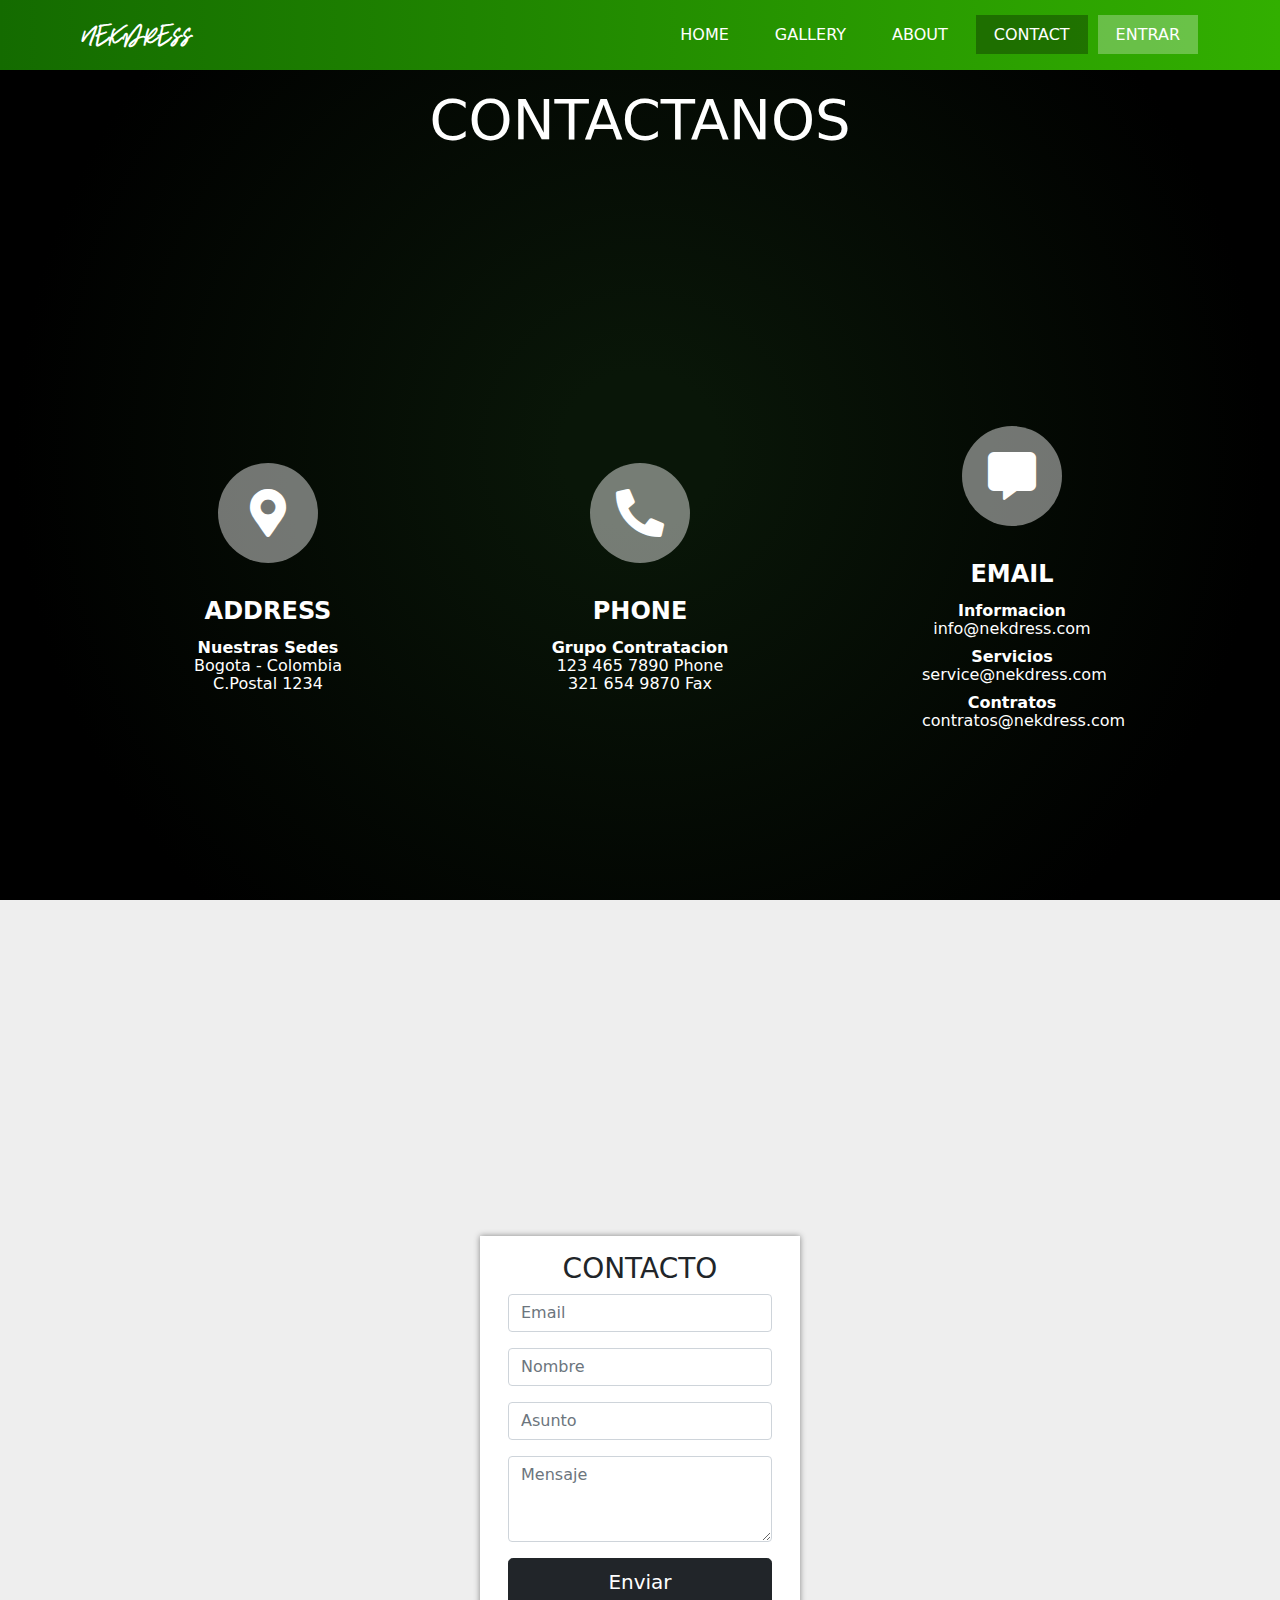
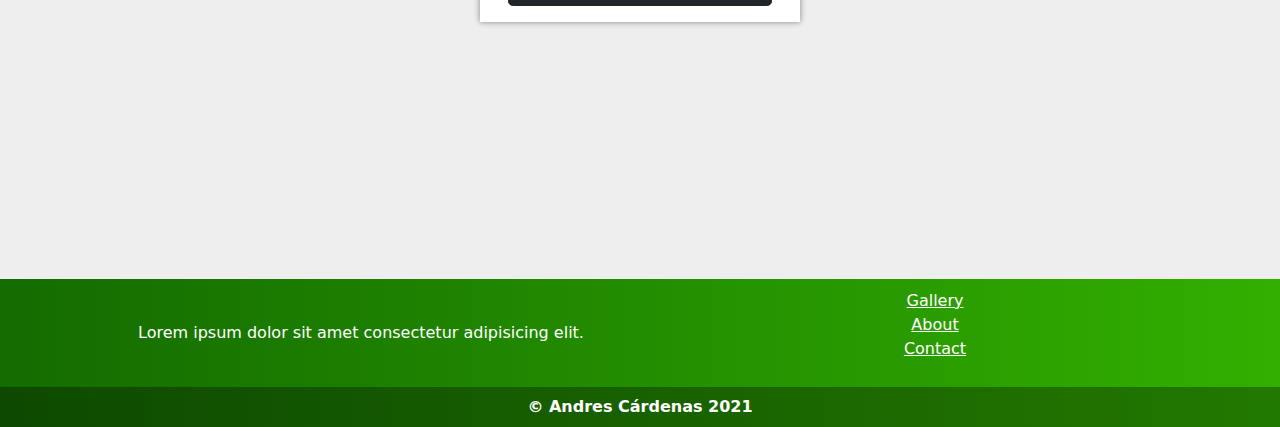
<file: contact.html>
<!doctype html>
<html lang="es">

<head>
    <title>Layout</title>
    <!-- Required meta tags -->
    <meta charset="utf-8">
    <meta name="viewport" content="width=device-width, initial-scale=1, shrink-to-fit=no">

    <!-- Bootstrap CSS -->
    <link rel="stylesheet" href="./assets/bootstrap-5/css/bootstrap.css">

    <!-- FA4 -->
    <link rel="stylesheet" href="./assets/fa4/css/all.css">

    <!-- Sweetalert2 -->
    <link rel="stylesheet" href="./assets/sweetalert2/sweetalert2.css">

    <!-- Css -->
    <link rel="stylesheet" href="./assets/general/css/layout.css">
    <link rel="stylesheet" href="./assets/general/css/contact.css">
</head>

<body>

    <header class="container">
        <div class="title">
            NekDress
        </div>
        <div class="icon-menu">
            <i class="fas fa-bars"></i>
        </div>
        <ul class="menu">
            <li><a href="index.html">Home</a></li>
            <li><a href="galeria.html">Gallery</a></li>
            <li><a href="about.html">About</a></li>
            <li><a href="contact.html">Contact</a></li>
            <li><a class="login">Entrar</a></li>
            <li><a class="cerrar-menu">Cerrar</a></li>
        </ul>
    </header>

    <div class="body">

        <div class="info">
            <h1 class="display-4 text-center text-uppercase text-white">
                Contactanos
            </h1>
            <div class="items container">

                <div class="item">
                    <div class="icono">
                        <i class="fas fa-map-marker-alt"></i>
                    </div>
                    <div class="title">address</div>
                    <div class="text">
                        <b>Nuestras Sedes</b>
                        <p>Bogota - Colombia</p>
                        <p>C.Postal 1234</p>
                    </div>
                </div>

                <div class="item">
                    <div class="icono">
                        <i class="fas fa-phone-alt"></i>
                    </div>
                    <div class="title">Phone</div>
                    <div class="text">
                        <b>Grupo Contratacion</b>
                        <p>123 465 7890 Phone</p>
                        <p>321 654 9870 Fax</p>
                    </div>
                </div>

                <div class="item">
                    <div class="icono">
                        <i class="fas fa-comment-alt"></i>
                    </div>
                    <div class="title">email</div>
                    <div class="text">

                        <b>Informacion</b>
                        <p>info@nekdress.com</p>

                        <b>Servicios</b>
                        <p>service@nekdress.com</p>

                        <b>Contratos</b>
                        <p>contratos@nekdress.com</p>

                    </div>
                </div>

            </div>
        </div>

        <div class="formulario">
            <div class="container w-25">
                <div class="row p-3">
                    <h3 class="text-uppercase text-">Contacto</h3>
                    <div class="form-group w-100">
                        <input type="text" class="form-control mb-3" placeholder="Email" aria-describedby="helpId">
                        <input type="text" class="form-control mb-3" placeholder="Nombre" aria-describedby="helpId">
                        <input type="text" class="form-control mb-3" placeholder="Asunto" aria-describedby="helpId">
                        <textarea class="form-control mb-3" id="txtArea" rows="3" placeholder="Mensaje"></textarea>
                        <button type="button" name="" id="" class="btn btn-dark btn-lg w-100">Enviar</button>
                    </div>
                </div>
            </div>
        </div>
    </div>


    </div>

    <footer>
        <div class="body-footer container">
            <div class="links">
                Lorem ipsum dolor sit amet consectetur adipisicing elit.
            </div>
            <div class="info">
                <ul>
                    <li><a href="galeria.html">Gallery</a></li>
                    <li><a href="about.html">About</a></li>
                    <li><a href="contact.html">Contact</a></li>
                </ul>
            </div>
        </div>
        <div class="info-footer">
            &copy; Andres Cárdenas 2021
        </div>
    </footer>


    <div class="screen-login">
        <div class="container-login">
            <div class="btn-cerrar">
                &times;
            </div>
            <div class="form-container">
                <div class="login-form">
                    <div class="header">
                        Iniciar sesión
                    </div>
                    <div class="body">
                        <form>
                            <div class="form-group pl-3 pr-3">
                                <div class="logo-text">
                                    NekDress
                                </div>
                                <input type="text" name="user" class="form-control mb-3" placeholder="Usuario">
                                <input type="password" name="password" class="form-control mb-3"
                                    placeholder="Contraseña">
                                <label class="mb-3">
                                    <input type="checkbox" name="recordar" value="true">
                                    ¿recordar cuenta?
                                </label>
                                <input class="btn btn-success form-control mb-3" type="button" value="Entrar">
                                <button type="button" class="btn btn-secondary form-control"
                                    id="btn_registro">Registrarse</button>
                            </div>
                        </form>
                    </div>
                </div>
                <div class="register-form">
                    <div class="header">
                        Registrarse
                    </div>
                    <div class="body">
                        <form>
                            <div class="form-group pl-3 pr-3">
                                <input type="text" name="name" class="form-control mb-3 mt-2" placeholder="Nombre"
                                    autocomplete="off">
                                <input type="text" name="user" class="form-control mb-3" placeholder="Usuario"
                                    autocomplete="off">
                                <input type="email" name="email" class="form-control mb-3" placeholder="Email"
                                    autocomplete="off">
                                <input type="password" name="pass" class="form-control mb-3" placeholder="Contraseña"
                                    autocomplete="off">
                                <input type="password" name="repass" class="form-control mb-3"
                                    placeholder="Confirmar contraseña" autocomplete="off">
                                <label class="mb-3 pl-2 pr-2">
                                    <input type="checkbox" name="terminos" value="true">
                                    Acepto los terminos y condiciones
                                </label>
                                <input class="btn btn-success form-control mb-3" type="button" value="Registrarse">
                                <button type="button" class="btn btn-secondary form-control" id="btn_inicio_secion">Ya
                                    tengo
                                    cuenta</button>
                            </div>
                        </form>
                    </div>
                </div>
            </div>
        </div>
    </div>


    <!-- Optional JavaScript -->
    <!-- jQuery first, then Popper.js, then Bootstrap JS -->
    <script src="./assets/jquery-3.5.1.js"></script>
    <script src="./assets/popper.min.js"></script>
    <script src="./assets/bootstrap-5/js/bootstrap.js"></script>
    <script src="./assets/sweetalert2/sweetalert2.all.js"></script>

    <script src="./assets/general/js/layout.js"></script>
</body>

</html>
</file>
<file: assets/sweetalert2/sweetalert2.css>
.swal2-popup.swal2-toast {
  flex-direction: row;
  align-items: center;
  width: auto;
  padding: 0.625em;
  overflow-y: hidden;
  background: #fff;
  box-shadow: 0 0 0.625em #d9d9d9;
}
.swal2-popup.swal2-toast .swal2-header {
  flex-direction: row;
  padding: 0;
}
.swal2-popup.swal2-toast .swal2-title {
  flex-grow: 1;
  justify-content: flex-start;
  margin: 0 0.6em;
  font-size: 1em;
}
.swal2-popup.swal2-toast .swal2-footer {
  margin: 0.5em 0 0;
  padding: 0.5em 0 0;
  font-size: 0.8em;
}
.swal2-popup.swal2-toast .swal2-close {
  position: static;
  width: 0.8em;
  height: 0.8em;
  line-height: 0.8;
}
.swal2-popup.swal2-toast .swal2-content {
  justify-content: flex-start;
  padding: 0;
  font-size: 1em;
}
.swal2-popup.swal2-toast .swal2-icon {
  width: 2em;
  min-width: 2em;
  height: 2em;
  margin: 0;
}
.swal2-popup.swal2-toast .swal2-icon .swal2-icon-content {
  display: flex;
  align-items: center;
  font-size: 1.8em;
  font-weight: bold;
}
@media all and (-ms-high-contrast: none), (-ms-high-contrast: active) {
  .swal2-popup.swal2-toast .swal2-icon .swal2-icon-content {
    font-size: 0.25em;
  }
}
.swal2-popup.swal2-toast .swal2-icon.swal2-success .swal2-success-ring {
  width: 2em;
  height: 2em;
}
.swal2-popup.swal2-toast .swal2-icon.swal2-error [class^=swal2-x-mark-line] {
  top: 0.875em;
  width: 1.375em;
}
.swal2-popup.swal2-toast .swal2-icon.swal2-error [class^=swal2-x-mark-line][class$=left] {
  left: 0.3125em;
}
.swal2-popup.swal2-toast .swal2-icon.swal2-error [class^=swal2-x-mark-line][class$=right] {
  right: 0.3125em;
}
.swal2-popup.swal2-toast .swal2-actions {
  flex-basis: auto !important;
  width: auto;
  height: auto;
  margin: 0 0.3125em;
  padding: 0;
}
.swal2-popup.swal2-toast .swal2-styled {
  margin: 0.125em 0.3125em;
  padding: 0.3125em 0.625em;
  font-size: 1em;
}
.swal2-popup.swal2-toast .swal2-styled:focus {
  box-shadow: 0 0 0 1px #fff, 0 0 0 3px rgba(100, 150, 200, 0.5);
}
.swal2-popup.swal2-toast .swal2-success {
  border-color: #a5dc86;
}
.swal2-popup.swal2-toast .swal2-success [class^=swal2-success-circular-line] {
  position: absolute;
  width: 1.6em;
  height: 3em;
  transform: rotate(45deg);
  border-radius: 50%;
}
.swal2-popup.swal2-toast .swal2-success [class^=swal2-success-circular-line][class$=left] {
  top: -0.8em;
  left: -0.5em;
  transform: rotate(-45deg);
  transform-origin: 2em 2em;
  border-radius: 4em 0 0 4em;
}
.swal2-popup.swal2-toast .swal2-success [class^=swal2-success-circular-line][class$=right] {
  top: -0.25em;
  left: 0.9375em;
  transform-origin: 0 1.5em;
  border-radius: 0 4em 4em 0;
}
.swal2-popup.swal2-toast .swal2-success .swal2-success-ring {
  width: 2em;
  height: 2em;
}
.swal2-popup.swal2-toast .swal2-success .swal2-success-fix {
  top: 0;
  left: 0.4375em;
  width: 0.4375em;
  height: 2.6875em;
}
.swal2-popup.swal2-toast .swal2-success [class^=swal2-success-line] {
  height: 0.3125em;
}
.swal2-popup.swal2-toast .swal2-success [class^=swal2-success-line][class$=tip] {
  top: 1.125em;
  left: 0.1875em;
  width: 0.75em;
}
.swal2-popup.swal2-toast .swal2-success [class^=swal2-success-line][class$=long] {
  top: 0.9375em;
  right: 0.1875em;
  width: 1.375em;
}
.swal2-popup.swal2-toast .swal2-success.swal2-icon-show .swal2-success-line-tip {
  -webkit-animation: swal2-toast-animate-success-line-tip 0.75s;
          animation: swal2-toast-animate-success-line-tip 0.75s;
}
.swal2-popup.swal2-toast .swal2-success.swal2-icon-show .swal2-success-line-long {
  -webkit-animation: swal2-toast-animate-success-line-long 0.75s;
          animation: swal2-toast-animate-success-line-long 0.75s;
}
.swal2-popup.swal2-toast.swal2-show {
  -webkit-animation: swal2-toast-show 0.5s;
          animation: swal2-toast-show 0.5s;
}
.swal2-popup.swal2-toast.swal2-hide {
  -webkit-animation: swal2-toast-hide 0.1s forwards;
          animation: swal2-toast-hide 0.1s forwards;
}

.swal2-container {
  display: flex;
  position: fixed;
  z-index: 1060;
  top: 0;
  right: 0;
  bottom: 0;
  left: 0;
  flex-direction: row;
  align-items: center;
  justify-content: center;
  padding: 0.625em;
  overflow-x: hidden;
  transition: background-color 0.1s;
  -webkit-overflow-scrolling: touch;
}
.swal2-container.swal2-backdrop-show, .swal2-container.swal2-noanimation {
  background: rgba(0, 0, 0, 0.4);
}
.swal2-container.swal2-backdrop-hide {
  background: transparent !important;
}
.swal2-container.swal2-top {
  align-items: flex-start;
}
.swal2-container.swal2-top-start, .swal2-container.swal2-top-left {
  align-items: flex-start;
  justify-content: flex-start;
}
.swal2-container.swal2-top-end, .swal2-container.swal2-top-right {
  align-items: flex-start;
  justify-content: flex-end;
}
.swal2-container.swal2-center {
  align-items: center;
}
.swal2-container.swal2-center-start, .swal2-container.swal2-center-left {
  align-items: center;
  justify-content: flex-start;
}
.swal2-container.swal2-center-end, .swal2-container.swal2-center-right {
  align-items: center;
  justify-content: flex-end;
}
.swal2-container.swal2-bottom {
  align-items: flex-end;
}
.swal2-container.swal2-bottom-start, .swal2-container.swal2-bottom-left {
  align-items: flex-end;
  justify-content: flex-start;
}
.swal2-container.swal2-bottom-end, .swal2-container.swal2-bottom-right {
  align-items: flex-end;
  justify-content: flex-end;
}
.swal2-container.swal2-bottom > :first-child, .swal2-container.swal2-bottom-start > :first-child, .swal2-container.swal2-bottom-left > :first-child, .swal2-container.swal2-bottom-end > :first-child, .swal2-container.swal2-bottom-right > :first-child {
  margin-top: auto;
}
.swal2-container.swal2-grow-fullscreen > .swal2-modal {
  display: flex !important;
  flex: 1;
  align-self: stretch;
  justify-content: center;
}
.swal2-container.swal2-grow-row > .swal2-modal {
  display: flex !important;
  flex: 1;
  align-content: center;
  justify-content: center;
}
.swal2-container.swal2-grow-column {
  flex: 1;
  flex-direction: column;
}
.swal2-container.swal2-grow-column.swal2-top, .swal2-container.swal2-grow-column.swal2-center, .swal2-container.swal2-grow-column.swal2-bottom {
  align-items: center;
}
.swal2-container.swal2-grow-column.swal2-top-start, .swal2-container.swal2-grow-column.swal2-center-start, .swal2-container.swal2-grow-column.swal2-bottom-start, .swal2-container.swal2-grow-column.swal2-top-left, .swal2-container.swal2-grow-column.swal2-center-left, .swal2-container.swal2-grow-column.swal2-bottom-left {
  align-items: flex-start;
}
.swal2-container.swal2-grow-column.swal2-top-end, .swal2-container.swal2-grow-column.swal2-center-end, .swal2-container.swal2-grow-column.swal2-bottom-end, .swal2-container.swal2-grow-column.swal2-top-right, .swal2-container.swal2-grow-column.swal2-center-right, .swal2-container.swal2-grow-column.swal2-bottom-right {
  align-items: flex-end;
}
.swal2-container.swal2-grow-column > .swal2-modal {
  display: flex !important;
  flex: 1;
  align-content: center;
  justify-content: center;
}
.swal2-container.swal2-no-transition {
  transition: none !important;
}
.swal2-container:not(.swal2-top):not(.swal2-top-start):not(.swal2-top-end):not(.swal2-top-left):not(.swal2-top-right):not(.swal2-center-start):not(.swal2-center-end):not(.swal2-center-left):not(.swal2-center-right):not(.swal2-bottom):not(.swal2-bottom-start):not(.swal2-bottom-end):not(.swal2-bottom-left):not(.swal2-bottom-right):not(.swal2-grow-fullscreen) > .swal2-modal {
  margin: auto;
}
@media all and (-ms-high-contrast: none), (-ms-high-contrast: active) {
  .swal2-container .swal2-modal {
    margin: 0 !important;
  }
}

.swal2-popup {
  display: none;
  position: relative;
  box-sizing: border-box;
  flex-direction: column;
  justify-content: center;
  width: 32em;
  max-width: 100%;
  padding: 1.25em;
  border: none;
  border-radius: 5px;
  background: #fff;
  font-family: inherit;
  font-size: 1rem;
}
.swal2-popup:focus {
  outline: none;
}
.swal2-popup.swal2-loading {
  overflow-y: hidden;
}

.swal2-header {
  display: flex;
  flex-direction: column;
  align-items: center;
  padding: 0 1.8em;
}

.swal2-title {
  position: relative;
  max-width: 100%;
  margin: 0 0 0.4em;
  padding: 0;
  color: #595959;
  font-size: 1.875em;
  font-weight: 600;
  text-align: center;
  text-transform: none;
  word-wrap: break-word;
}

.swal2-actions {
  display: flex;
  z-index: 1;
  box-sizing: border-box;
  flex-wrap: wrap;
  align-items: center;
  justify-content: center;
  width: 100%;
  margin: 1.25em auto 0;
  padding: 0 1.6em;
}
.swal2-actions:not(.swal2-loading) .swal2-styled[disabled] {
  opacity: 0.4;
}
.swal2-actions:not(.swal2-loading) .swal2-styled:hover {
  background-image: linear-gradient(rgba(0, 0, 0, 0.1), rgba(0, 0, 0, 0.1));
}
.swal2-actions:not(.swal2-loading) .swal2-styled:active {
  background-image: linear-gradient(rgba(0, 0, 0, 0.2), rgba(0, 0, 0, 0.2));
}

.swal2-loader {
  display: none;
  align-items: center;
  justify-content: center;
  width: 2.2em;
  height: 2.2em;
  margin: 0 1.875em;
  -webkit-animation: swal2-rotate-loading 1.5s linear 0s infinite normal;
          animation: swal2-rotate-loading 1.5s linear 0s infinite normal;
  border-width: 0.25em;
  border-style: solid;
  border-radius: 100%;
  border-color: #2778c4 transparent #2778c4 transparent;
}

.swal2-styled {
  margin: 0.3125em;
  padding: 0.625em 1.1em;
  box-shadow: none;
  font-weight: 500;
}
.swal2-styled:not([disabled]) {
  cursor: pointer;
}
.swal2-styled.swal2-confirm {
  border: 0;
  border-radius: 0.25em;
  background: initial;
  background-color: #2778c4;
  color: #fff;
  font-size: 1.0625em;
}
.swal2-styled.swal2-deny {
  border: 0;
  border-radius: 0.25em;
  background: initial;
  background-color: #d14529;
  color: #fff;
  font-size: 1.0625em;
}
.swal2-styled.swal2-cancel {
  border: 0;
  border-radius: 0.25em;
  background: initial;
  background-color: #757575;
  color: #fff;
  font-size: 1.0625em;
}
.swal2-styled:focus {
  outline: none;
  box-shadow: 0 0 0 3px rgba(100, 150, 200, 0.5);
}
.swal2-styled::-moz-focus-inner {
  border: 0;
}

.swal2-footer {
  justify-content: center;
  margin: 1.25em 0 0;
  padding: 1em 0 0;
  border-top: 1px solid #eee;
  color: #545454;
  font-size: 1em;
}

.swal2-timer-progress-bar-container {
  position: absolute;
  right: 0;
  bottom: 0;
  left: 0;
  height: 0.25em;
  overflow: hidden;
  border-bottom-right-radius: 5px;
  border-bottom-left-radius: 5px;
}

.swal2-timer-progress-bar {
  width: 100%;
  height: 0.25em;
  background: rgba(0, 0, 0, 0.2);
}

.swal2-image {
  max-width: 100%;
  margin: 1.25em auto;
}

.swal2-close {
  position: absolute;
  z-index: 2;
  top: 0;
  right: 0;
  align-items: center;
  justify-content: center;
  width: 1.2em;
  height: 1.2em;
  padding: 0;
  overflow: hidden;
  transition: color 0.1s ease-out;
  border: none;
  border-radius: 5px;
  background: transparent;
  color: #cccccc;
  font-family: serif;
  font-size: 2.5em;
  line-height: 1.2;
  cursor: pointer;
}
.swal2-close:hover {
  transform: none;
  background: transparent;
  color: #f27474;
}
.swal2-close:focus {
  outline: none;
  box-shadow: inset 0 0 0 3px rgba(100, 150, 200, 0.5);
}
.swal2-close::-moz-focus-inner {
  border: 0;
}

.swal2-content {
  z-index: 1;
  justify-content: center;
  margin: 0;
  padding: 0 1.6em;
  color: #545454;
  font-size: 1.125em;
  font-weight: normal;
  line-height: normal;
  text-align: center;
  word-wrap: break-word;
}

.swal2-input,
.swal2-file,
.swal2-textarea,
.swal2-select,
.swal2-radio,
.swal2-checkbox {
  margin: 1em auto;
}

.swal2-input,
.swal2-file,
.swal2-textarea {
  box-sizing: border-box;
  width: 100%;
  transition: border-color 0.3s, box-shadow 0.3s;
  border: 1px solid #d9d9d9;
  border-radius: 0.1875em;
  background: inherit;
  box-shadow: inset 0 1px 1px rgba(0, 0, 0, 0.06);
  color: inherit;
  font-size: 1.125em;
}
.swal2-input.swal2-inputerror,
.swal2-file.swal2-inputerror,
.swal2-textarea.swal2-inputerror {
  border-color: #f27474 !important;
  box-shadow: 0 0 2px #f27474 !important;
}
.swal2-input:focus,
.swal2-file:focus,
.swal2-textarea:focus {
  border: 1px solid #b4dbed;
  outline: none;
  box-shadow: 0 0 0 3px rgba(100, 150, 200, 0.5);
}
.swal2-input::-moz-placeholder, .swal2-file::-moz-placeholder, .swal2-textarea::-moz-placeholder {
  color: #cccccc;
}
.swal2-input:-ms-input-placeholder, .swal2-file:-ms-input-placeholder, .swal2-textarea:-ms-input-placeholder {
  color: #cccccc;
}
.swal2-input::placeholder,
.swal2-file::placeholder,
.swal2-textarea::placeholder {
  color: #cccccc;
}

.swal2-range {
  margin: 1em auto;
  background: #fff;
}
.swal2-range input {
  width: 80%;
}
.swal2-range output {
  width: 20%;
  color: inherit;
  font-weight: 600;
  text-align: center;
}
.swal2-range input,
.swal2-range output {
  height: 2.625em;
  padding: 0;
  font-size: 1.125em;
  line-height: 2.625em;
}

.swal2-input {
  height: 2.625em;
  padding: 0 0.75em;
}
.swal2-input[type=number] {
  max-width: 10em;
}

.swal2-file {
  background: inherit;
  font-size: 1.125em;
}

.swal2-textarea {
  height: 6.75em;
  padding: 0.75em;
}

.swal2-select {
  min-width: 50%;
  max-width: 100%;
  padding: 0.375em 0.625em;
  background: inherit;
  color: inherit;
  font-size: 1.125em;
}

.swal2-radio,
.swal2-checkbox {
  align-items: center;
  justify-content: center;
  background: #fff;
  color: inherit;
}
.swal2-radio label,
.swal2-checkbox label {
  margin: 0 0.6em;
  font-size: 1.125em;
}
.swal2-radio input,
.swal2-checkbox input {
  margin: 0 0.4em;
}

.swal2-input-label {
  display: flex;
  justify-content: center;
  margin: 1em auto;
}

.swal2-validation-message {
  display: none;
  align-items: center;
  justify-content: center;
  margin: 0 -2.7em;
  padding: 0.625em;
  overflow: hidden;
  background: #f0f0f0;
  color: #666666;
  font-size: 1em;
  font-weight: 300;
}
.swal2-validation-message::before {
  content: "!";
  display: inline-block;
  width: 1.5em;
  min-width: 1.5em;
  height: 1.5em;
  margin: 0 0.625em;
  border-radius: 50%;
  background-color: #f27474;
  color: #fff;
  font-weight: 600;
  line-height: 1.5em;
  text-align: center;
}

.swal2-icon {
  position: relative;
  box-sizing: content-box;
  justify-content: center;
  width: 5em;
  height: 5em;
  margin: 1.25em auto 1.875em;
  border: 0.25em solid transparent;
  border-radius: 50%;
  font-family: inherit;
  line-height: 5em;
  cursor: default;
  -webkit-user-select: none;
     -moz-user-select: none;
      -ms-user-select: none;
          user-select: none;
}
.swal2-icon .swal2-icon-content {
  display: flex;
  align-items: center;
  font-size: 3.75em;
}
.swal2-icon.swal2-error {
  border-color: #f27474;
  color: #f27474;
}
.swal2-icon.swal2-error .swal2-x-mark {
  position: relative;
  flex-grow: 1;
  zoom: 1;
}
.swal2-icon.swal2-error [class^=swal2-x-mark-line] {
  display: block;
  position: absolute;
  top: 2.3125em;
  width: 2.9375em;
  height: 0.3125em;
  border-radius: 0.125em;
  background-color: #f27474;
}
.swal2-icon.swal2-error [class^=swal2-x-mark-line][class$=left] {
  left: 1.0625em;
  transform: rotate(45deg);
}
.swal2-icon.swal2-error [class^=swal2-x-mark-line][class$=right] {
  right: 1em;
  transform: rotate(-45deg);
}
.swal2-icon.swal2-error.swal2-icon-show {
  -webkit-animation: swal2-animate-error-icon 0.5s;
          animation: swal2-animate-error-icon 0.5s;
}
.swal2-icon.swal2-error.swal2-icon-show .swal2-x-mark {
  -webkit-animation: swal2-animate-error-x-mark 0.5s;
          animation: swal2-animate-error-x-mark 0.5s;
}
.swal2-icon.swal2-warning {
  border-color: #facea8;
  color: #f8bb86;
}
.swal2-icon.swal2-info {
  border-color: #9de0f6;
  color: #3fc3ee;
}
.swal2-icon.swal2-question {
  border-color: #c9dae1;
  color: #87adbd;
}
.swal2-icon.swal2-success {
  border-color: #a5dc86;
  color: #a5dc86;
}
.swal2-icon.swal2-success [class^=swal2-success-circular-line] {
  position: absolute;
  width: 3.75em;
  height: 7.5em;
  transform: rotate(45deg);
  border-radius: 50%;
}
.swal2-icon.swal2-success [class^=swal2-success-circular-line][class$=left] {
  top: -0.4375em;
  left: -2.0635em;
  zoom: 1;
  transform: rotate(-45deg);
  transform-origin: 3.75em 3.75em;
  border-radius: 7.5em 0 0 7.5em;
}
.swal2-icon.swal2-success [class^=swal2-success-circular-line][class$=right] {
  top: -0.6875em;
  left: 1.875em;
  zoom: 1;
  transform: rotate(-45deg);
  transform-origin: 0 3.75em;
  border-radius: 0 7.5em 7.5em 0;
}
.swal2-icon.swal2-success .swal2-success-ring {
  position: absolute;
  z-index: 2;
  top: -0.25em;
  left: -0.25em;
  box-sizing: content-box;
  width: 100%;
  height: 100%;
  zoom: 1;
  border: 0.25em solid rgba(165, 220, 134, 0.3);
  border-radius: 50%;
}
.swal2-icon.swal2-success .swal2-success-fix {
  position: absolute;
  z-index: 1;
  top: 0.5em;
  left: 1.625em;
  width: 0.4375em;
  height: 5.625em;
  zoom: 1;
  transform: rotate(-45deg);
}
.swal2-icon.swal2-success [class^=swal2-success-line] {
  display: block;
  position: absolute;
  z-index: 2;
  height: 0.3125em;
  zoom: 1;
  border-radius: 0.125em;
  background-color: #a5dc86;
}
.swal2-icon.swal2-success [class^=swal2-success-line][class$=tip] {
  top: 2.875em;
  left: 0.8125em;
  width: 1.5625em;
  transform: rotate(45deg);
}
.swal2-icon.swal2-success [class^=swal2-success-line][class$=long] {
  top: 2.375em;
  right: 0.5em;
  width: 2.9375em;
  transform: rotate(-45deg);
}
.swal2-icon.swal2-success.swal2-icon-show .swal2-success-line-tip {
  -webkit-animation: swal2-animate-success-line-tip 0.75s;
          animation: swal2-animate-success-line-tip 0.75s;
}
.swal2-icon.swal2-success.swal2-icon-show .swal2-success-line-long {
  -webkit-animation: swal2-animate-success-line-long 0.75s;
          animation: swal2-animate-success-line-long 0.75s;
}
.swal2-icon.swal2-success.swal2-icon-show .swal2-success-circular-line-right {
  -webkit-animation: swal2-rotate-success-circular-line 4.25s ease-in;
          animation: swal2-rotate-success-circular-line 4.25s ease-in;
}

.swal2-progress-steps {
  flex-wrap: wrap;
  align-items: center;
  max-width: 100%;
  margin: 0 0 1.25em;
  padding: 0;
  background: inherit;
  font-weight: 600;
}
.swal2-progress-steps li {
  display: inline-block;
  position: relative;
}
.swal2-progress-steps .swal2-progress-step {
  z-index: 20;
  flex-shrink: 0;
  width: 2em;
  height: 2em;
  border-radius: 2em;
  background: #2778c4;
  color: #fff;
  line-height: 2em;
  text-align: center;
}
.swal2-progress-steps .swal2-progress-step.swal2-active-progress-step {
  background: #2778c4;
}
.swal2-progress-steps .swal2-progress-step.swal2-active-progress-step ~ .swal2-progress-step {
  background: #add8e6;
  color: #fff;
}
.swal2-progress-steps .swal2-progress-step.swal2-active-progress-step ~ .swal2-progress-step-line {
  background: #add8e6;
}
.swal2-progress-steps .swal2-progress-step-line {
  z-index: 10;
  flex-shrink: 0;
  width: 2.5em;
  height: 0.4em;
  margin: 0 -1px;
  background: #2778c4;
}

[class^=swal2] {
  -webkit-tap-highlight-color: transparent;
}

.swal2-show {
  -webkit-animation: swal2-show 0.3s;
          animation: swal2-show 0.3s;
}

.swal2-hide {
  -webkit-animation: swal2-hide 0.15s forwards;
          animation: swal2-hide 0.15s forwards;
}

.swal2-noanimation {
  transition: none;
}

.swal2-scrollbar-measure {
  position: absolute;
  top: -9999px;
  width: 50px;
  height: 50px;
  overflow: scroll;
}

.swal2-rtl .swal2-close {
  right: auto;
  left: 0;
}
.swal2-rtl .swal2-timer-progress-bar {
  right: 0;
  left: auto;
}

@supports (-ms-accelerator: true) {
  .swal2-range input {
    width: 100% !important;
  }
  .swal2-range output {
    display: none;
  }
}
@media all and (-ms-high-contrast: none), (-ms-high-contrast: active) {
  .swal2-range input {
    width: 100% !important;
  }
  .swal2-range output {
    display: none;
  }
}
@-webkit-keyframes swal2-toast-show {
  0% {
    transform: translateY(-0.625em) rotateZ(2deg);
  }
  33% {
    transform: translateY(0) rotateZ(-2deg);
  }
  66% {
    transform: translateY(0.3125em) rotateZ(2deg);
  }
  100% {
    transform: translateY(0) rotateZ(0deg);
  }
}
@keyframes swal2-toast-show {
  0% {
    transform: translateY(-0.625em) rotateZ(2deg);
  }
  33% {
    transform: translateY(0) rotateZ(-2deg);
  }
  66% {
    transform: translateY(0.3125em) rotateZ(2deg);
  }
  100% {
    transform: translateY(0) rotateZ(0deg);
  }
}
@-webkit-keyframes swal2-toast-hide {
  100% {
    transform: rotateZ(1deg);
    opacity: 0;
  }
}
@keyframes swal2-toast-hide {
  100% {
    transform: rotateZ(1deg);
    opacity: 0;
  }
}
@-webkit-keyframes swal2-toast-animate-success-line-tip {
  0% {
    top: 0.5625em;
    left: 0.0625em;
    width: 0;
  }
  54% {
    top: 0.125em;
    left: 0.125em;
    width: 0;
  }
  70% {
    top: 0.625em;
    left: -0.25em;
    width: 1.625em;
  }
  84% {
    top: 1.0625em;
    left: 0.75em;
    width: 0.5em;
  }
  100% {
    top: 1.125em;
    left: 0.1875em;
    width: 0.75em;
  }
}
@keyframes swal2-toast-animate-success-line-tip {
  0% {
    top: 0.5625em;
    left: 0.0625em;
    width: 0;
  }
  54% {
    top: 0.125em;
    left: 0.125em;
    width: 0;
  }
  70% {
    top: 0.625em;
    left: -0.25em;
    width: 1.625em;
  }
  84% {
    top: 1.0625em;
    left: 0.75em;
    width: 0.5em;
  }
  100% {
    top: 1.125em;
    left: 0.1875em;
    width: 0.75em;
  }
}
@-webkit-keyframes swal2-toast-animate-success-line-long {
  0% {
    top: 1.625em;
    right: 1.375em;
    width: 0;
  }
  65% {
    top: 1.25em;
    right: 0.9375em;
    width: 0;
  }
  84% {
    top: 0.9375em;
    right: 0;
    width: 1.125em;
  }
  100% {
    top: 0.9375em;
    right: 0.1875em;
    width: 1.375em;
  }
}
@keyframes swal2-toast-animate-success-line-long {
  0% {
    top: 1.625em;
    right: 1.375em;
    width: 0;
  }
  65% {
    top: 1.25em;
    right: 0.9375em;
    width: 0;
  }
  84% {
    top: 0.9375em;
    right: 0;
    width: 1.125em;
  }
  100% {
    top: 0.9375em;
    right: 0.1875em;
    width: 1.375em;
  }
}
@-webkit-keyframes swal2-show {
  0% {
    transform: scale(0.7);
  }
  45% {
    transform: scale(1.05);
  }
  80% {
    transform: scale(0.95);
  }
  100% {
    transform: scale(1);
  }
}
@keyframes swal2-show {
  0% {
    transform: scale(0.7);
  }
  45% {
    transform: scale(1.05);
  }
  80% {
    transform: scale(0.95);
  }
  100% {
    transform: scale(1);
  }
}
@-webkit-keyframes swal2-hide {
  0% {
    transform: scale(1);
    opacity: 1;
  }
  100% {
    transform: scale(0.5);
    opacity: 0;
  }
}
@keyframes swal2-hide {
  0% {
    transform: scale(1);
    opacity: 1;
  }
  100% {
    transform: scale(0.5);
    opacity: 0;
  }
}
@-webkit-keyframes swal2-animate-success-line-tip {
  0% {
    top: 1.1875em;
    left: 0.0625em;
    width: 0;
  }
  54% {
    top: 1.0625em;
    left: 0.125em;
    width: 0;
  }
  70% {
    top: 2.1875em;
    left: -0.375em;
    width: 3.125em;
  }
  84% {
    top: 3em;
    left: 1.3125em;
    width: 1.0625em;
  }
  100% {
    top: 2.8125em;
    left: 0.8125em;
    width: 1.5625em;
  }
}
@keyframes swal2-animate-success-line-tip {
  0% {
    top: 1.1875em;
    left: 0.0625em;
    width: 0;
  }
  54% {
    top: 1.0625em;
    left: 0.125em;
    width: 0;
  }
  70% {
    top: 2.1875em;
    left: -0.375em;
    width: 3.125em;
  }
  84% {
    top: 3em;
    left: 1.3125em;
    width: 1.0625em;
  }
  100% {
    top: 2.8125em;
    left: 0.8125em;
    width: 1.5625em;
  }
}
@-webkit-keyframes swal2-animate-success-line-long {
  0% {
    top: 3.375em;
    right: 2.875em;
    width: 0;
  }
  65% {
    top: 3.375em;
    right: 2.875em;
    width: 0;
  }
  84% {
    top: 2.1875em;
    right: 0;
    width: 3.4375em;
  }
  100% {
    top: 2.375em;
    right: 0.5em;
    width: 2.9375em;
  }
}
@keyframes swal2-animate-success-line-long {
  0% {
    top: 3.375em;
    right: 2.875em;
    width: 0;
  }
  65% {
    top: 3.375em;
    right: 2.875em;
    width: 0;
  }
  84% {
    top: 2.1875em;
    right: 0;
    width: 3.4375em;
  }
  100% {
    top: 2.375em;
    right: 0.5em;
    width: 2.9375em;
  }
}
@-webkit-keyframes swal2-rotate-success-circular-line {
  0% {
    transform: rotate(-45deg);
  }
  5% {
    transform: rotate(-45deg);
  }
  12% {
    transform: rotate(-405deg);
  }
  100% {
    transform: rotate(-405deg);
  }
}
@keyframes swal2-rotate-success-circular-line {
  0% {
    transform: rotate(-45deg);
  }
  5% {
    transform: rotate(-45deg);
  }
  12% {
    transform: rotate(-405deg);
  }
  100% {
    transform: rotate(-405deg);
  }
}
@-webkit-keyframes swal2-animate-error-x-mark {
  0% {
    margin-top: 1.625em;
    transform: scale(0.4);
    opacity: 0;
  }
  50% {
    margin-top: 1.625em;
    transform: scale(0.4);
    opacity: 0;
  }
  80% {
    margin-top: -0.375em;
    transform: scale(1.15);
  }
  100% {
    margin-top: 0;
    transform: scale(1);
    opacity: 1;
  }
}
@keyframes swal2-animate-error-x-mark {
  0% {
    margin-top: 1.625em;
    transform: scale(0.4);
    opacity: 0;
  }
  50% {
    margin-top: 1.625em;
    transform: scale(0.4);
    opacity: 0;
  }
  80% {
    margin-top: -0.375em;
    transform: scale(1.15);
  }
  100% {
    margin-top: 0;
    transform: scale(1);
    opacity: 1;
  }
}
@-webkit-keyframes swal2-animate-error-icon {
  0% {
    transform: rotateX(100deg);
    opacity: 0;
  }
  100% {
    transform: rotateX(0deg);
    opacity: 1;
  }
}
@keyframes swal2-animate-error-icon {
  0% {
    transform: rotateX(100deg);
    opacity: 0;
  }
  100% {
    transform: rotateX(0deg);
    opacity: 1;
  }
}
@-webkit-keyframes swal2-rotate-loading {
  0% {
    transform: rotate(0deg);
  }
  100% {
    transform: rotate(360deg);
  }
}
@keyframes swal2-rotate-loading {
  0% {
    transform: rotate(0deg);
  }
  100% {
    transform: rotate(360deg);
  }
}
body.swal2-shown:not(.swal2-no-backdrop):not(.swal2-toast-shown) {
  overflow: hidden;
}
body.swal2-height-auto {
  height: auto !important;
}
body.swal2-no-backdrop .swal2-container {
  top: auto;
  right: auto;
  bottom: auto;
  left: auto;
  max-width: calc(100% - 0.625em * 2);
  background-color: transparent !important;
}
body.swal2-no-backdrop .swal2-container > .swal2-modal {
  box-shadow: 0 0 10px rgba(0, 0, 0, 0.4);
}
body.swal2-no-backdrop .swal2-container.swal2-top {
  top: 0;
  left: 50%;
  transform: translateX(-50%);
}
body.swal2-no-backdrop .swal2-container.swal2-top-start, body.swal2-no-backdrop .swal2-container.swal2-top-left {
  top: 0;
  left: 0;
}
body.swal2-no-backdrop .swal2-container.swal2-top-end, body.swal2-no-backdrop .swal2-container.swal2-top-right {
  top: 0;
  right: 0;
}
body.swal2-no-backdrop .swal2-container.swal2-center {
  top: 50%;
  left: 50%;
  transform: translate(-50%, -50%);
}
body.swal2-no-backdrop .swal2-container.swal2-center-start, body.swal2-no-backdrop .swal2-container.swal2-center-left {
  top: 50%;
  left: 0;
  transform: translateY(-50%);
}
body.swal2-no-backdrop .swal2-container.swal2-center-end, body.swal2-no-backdrop .swal2-container.swal2-center-right {
  top: 50%;
  right: 0;
  transform: translateY(-50%);
}
body.swal2-no-backdrop .swal2-container.swal2-bottom {
  bottom: 0;
  left: 50%;
  transform: translateX(-50%);
}
body.swal2-no-backdrop .swal2-container.swal2-bottom-start, body.swal2-no-backdrop .swal2-container.swal2-bottom-left {
  bottom: 0;
  left: 0;
}
body.swal2-no-backdrop .swal2-container.swal2-bottom-end, body.swal2-no-backdrop .swal2-container.swal2-bottom-right {
  right: 0;
  bottom: 0;
}
@media print {
  body.swal2-shown:not(.swal2-no-backdrop):not(.swal2-toast-shown) {
    overflow-y: scroll !important;
  }
  body.swal2-shown:not(.swal2-no-backdrop):not(.swal2-toast-shown) > [aria-hidden=true] {
    display: none;
  }
  body.swal2-shown:not(.swal2-no-backdrop):not(.swal2-toast-shown) .swal2-container {
    position: static !important;
  }
}
body.swal2-toast-shown .swal2-container {
  background-color: transparent;
}
body.swal2-toast-shown .swal2-container.swal2-top {
  top: 0;
  right: auto;
  bottom: auto;
  left: 50%;
  transform: translateX(-50%);
}
body.swal2-toast-shown .swal2-container.swal2-top-end, body.swal2-toast-shown .swal2-container.swal2-top-right {
  top: 0;
  right: 0;
  bottom: auto;
  left: auto;
}
body.swal2-toast-shown .swal2-container.swal2-top-start, body.swal2-toast-shown .swal2-container.swal2-top-left {
  top: 0;
  right: auto;
  bottom: auto;
  left: 0;
}
body.swal2-toast-shown .swal2-container.swal2-center-start, body.swal2-toast-shown .swal2-container.swal2-center-left {
  top: 50%;
  right: auto;
  bottom: auto;
  left: 0;
  transform: translateY(-50%);
}
body.swal2-toast-shown .swal2-container.swal2-center {
  top: 50%;
  right: auto;
  bottom: auto;
  left: 50%;
  transform: translate(-50%, -50%);
}
body.swal2-toast-shown .swal2-container.swal2-center-end, body.swal2-toast-shown .swal2-container.swal2-center-right {
  top: 50%;
  right: 0;
  bottom: auto;
  left: auto;
  transform: translateY(-50%);
}
body.swal2-toast-shown .swal2-container.swal2-bottom-start, body.swal2-toast-shown .swal2-container.swal2-bottom-left {
  top: auto;
  right: auto;
  bottom: 0;
  left: 0;
}
body.swal2-toast-shown .swal2-container.swal2-bottom {
  top: auto;
  right: auto;
  bottom: 0;
  left: 50%;
  transform: translateX(-50%);
}
body.swal2-toast-shown .swal2-container.swal2-bottom-end, body.swal2-toast-shown .swal2-container.swal2-bottom-right {
  top: auto;
  right: 0;
  bottom: 0;
  left: auto;
}
body.swal2-toast-column .swal2-toast {
  flex-direction: column;
  align-items: stretch;
}
body.swal2-toast-column .swal2-toast .swal2-actions {
  flex: 1;
  align-self: stretch;
  height: 2.2em;
  margin-top: 0.3125em;
}
body.swal2-toast-column .swal2-toast .swal2-loading {
  justify-content: center;
}
body.swal2-toast-column .swal2-toast .swal2-input {
  height: 2em;
  margin: 0.3125em auto;
  font-size: 1em;
}
body.swal2-toast-column .swal2-toast .swal2-validation-message {
  font-size: 1em;
}
</file>
<file: assets/general/css/layout.css>
@font-face {
  font-family: 'Raleway';
  src: url('/assets/font/Raleway/Raleway-VariableFont_wght.ttf') format('truetype-variations');
  font-weight: normal;
}

@font-face {
  font-family: 'Raleway';
  src: url('/assets/font/Raleway/Raleway-Italic-VariableFont_wght.ttf') format('truetype-variations');
  font-style: italic;
}

@font-face {
  font-family: 'Aurelie';
  src: url('/assets/font/aurelie_smith/Aurelie\ Smith\ Script\ DEMO.otf');
}

body {
  background: linear-gradient(90deg, rgb(20, 107, 0) 0%, rgb(50, 175, 0) 100%);
}

body.noScroll {
  overflow-y: hidden;
}

header {
  display: flex;
  justify-content: space-between;
  align-items: center;
  padding: 10px;
  height: 70px;
  text-transform: uppercase;
}

header .title {
  color: #FFF;
  font-size: 2em;
  text-align: center;
  font-family: 'Aurelie';
  font-weight: 1000;
  cursor: default;
  user-select: none;
}

header .menu {
  margin: 0;
  padding: 0;
  display: flex;
  align-items: center;
  list-style: none;
  color: #FFF;
  transition: all .3s;
  z-index: 1000;
}

header .menu.show {
  right: 0 !important;
}

header .icon-menu {
  display: none;
  font-size: 2em;
  color: #FFF;
}

header .menu a {
  text-decoration: none;
  color: #FFF;
  padding: 10px 18px;
  margin: 0 0 0 10px;
  transition: all .2s;
  cursor: pointer;
}

header .menu a.cerrar-menu {
  background: rgb(150, 0, 0);
  display: none;
}

header .menu a:hover {
  background: rgba(0, 0, 0, 0.281);
}

header .menu a.login {
  background: rgba(255, 255, 255, 0.281);
}

body>.body {
  min-height: calc(100vh - 180px);
  background: #eee;
}


footer {
  color: #FFF;
  min-height: 80px;
}

footer .body-footer {
  min-height: 40px;
  display: flex;
  justify-content: space-between;
  align-items: center;
}

footer .body-footer>div {
  width: 50%;
  padding: 10px;
  text-align: center;
}

footer .body-footer .info {
  text-align: center;
}

footer .body-footer .info ul {
  list-style: none;
}

footer .body-footer .info ul a {
  color: #FFF;
  display: block;
}

footer .info-footer {
  background: rgba(0, 0, 0, 0.308);
  text-align: center;
  font-weight: 600;
  height: 40px;
  display: flex;
  align-items: center;
  justify-content: center;
}

.screen-login {
  width: 100vw;
  height: 100vh;
  position: fixed;
  display: none;
  justify-content: center;
  align-items: center;
  background: rgba(0, 0, 0, 0.6);
  z-index: 1000;
  top: 0;
}

.screen-login.showLogin {
  display: flex !important;
}

.screen-login .container-login {
  width: 300px;
  height: 450px;
  background: #FFF;
  border-radius: 3px;
  box-shadow: 0 0 6px rgba(0, 0, 0, 0.308);
  position: absolute;
  overflow: hidden;
}

.screen-login .container-login .btn-cerrar {
  position: absolute;
  right: 0px;
  z-index: 1;
  width: 40px;
  height: 40px;
  background: rgb(163, 32, 32);
  color: #FFF;
  display: flex;
  justify-content: center;
  align-items: center;
  font-size: 30px;
  cursor: pointer;
  user-select: none;
}

.screen-login .container-login .btn-cerrar:hover {
  background: rgb(109, 22, 22);
}

.screen-login .container-login .form-container {
  width: 600px;
  height: 450px;
  position: absolute;
  display: flex;
  transition: all .3s;
  left: 0px;
}

.screen-login .container-login .form-container.show {
  left: -300px !important;
}

.screen-login .container-login .login-form,
.screen-login .container-login .register-form {
  width: 300px;
  height: 450px;  
}

.screen-login .container-login .login-form form,
.screen-login .container-login .register-form form {
  padding: 0 10px;
}

.screen-login .login-form .header,
.screen-login .register-form .header {
  height: 40px;
  background: linear-gradient(90deg, rgb(20, 107, 0) 0%, rgb(50, 175, 0) 100%);
  display: flex;
  justify-content: space-around;
  align-items: center;
  color: #FFF;
  font-weight: 700;
  text-transform: uppercase;
  font-size: 1.5em;
  font-family: 'Raleway';
  font-weight: 300;
  cursor: default;
  user-select: none;
}


.screen-login .register-form .header {
  background: linear-gradient(270deg, rgb(20, 107, 0) 0%, rgb(50, 175, 0) 100%);
}

.screen-login .body .logo-text {
  font-family: 'Aurelie';
  font-size: 4em;
  text-align: center;
  user-select: none;
}

.screen-login .register-form .body label {
  font-family: 'Raleway';
  font-size: .7em;
  font-weight: 700;
  display: flex;
  cursor: pointer;
}

.register-form input[name='repass'].error{
  box-shadow: 0 0 4px red;
  border: 1px solid red;
  background: rgb(255, 229, 229);
}

.screen-login .register-form .body label>input {
  margin-right: 10px;
}

@media (max-width: 767px) {
  header .menu {
    position: fixed;
    right: -100%;
    top: 0px;
    display: block;
    background: rgb(20, 107, 0);
    height: 100vh;
    width: 100vw;
  }

  header .menu > li > a {
    display: block;
    margin: 0;
    text-align: center;
  }

  header .menu a.cerrar-menu {
    background: rgb(150, 0, 0);
    display: block;
  }

  header .icon-menu {
    display: block;
  }
  

}
</file>
<file: assets/general/css/contact.css>
header li:nth-child(4)>a {
    background: rgba(0, 0, 0, 0.3);
}

.body .info {
    background: rgb(9, 22, 8);
    background: radial-gradient(circle, rgba(9, 22, 8, 1) 10%, rgba(0, 0, 0, 1) 80%);
    min-height: 101vh;
    background-attachment: fixed;
}

.body .info h1 {
    height: 100px;
    display: flex;
    justify-content: center;
    align-items: center;
}

.body .info .items {
    display: flex;
    text-align: center;
    justify-content: space-around;
    min-height: calc(100vh - 100px);
}

.body .info .item {
    color: #FFF;
    text-align: center;
    width: 200px;
    margin: auto;
    padding: 20px 10px;
}

.body .info .item .icono {
    font-size: 3em;
    width: 100px;
    height: 100px;
    display: flex;
    align-items: center;
    justify-content: center;
    background: rgba(255, 255, 255, 0.445);
    border-radius: 50%;
    margin: auto;
    margin-bottom: 30px;
}

.body .info .item .title {
    text-transform: uppercase;
    font-size: 1.5em;
    font-weight: 800;
}

.body .info .item .text b {
    display: block;
    margin: 10px 0 0 0;
    padding: 0;
    line-height: 18px;
}

.body .info .item .text p {
    font-weight: 200;
    display: block;
    margin: 0px;
    padding: 0;
    line-height: 18px;
}

.body .formulario {
    min-height: 100vh;
    display: flex;
    align-items: center;
    justify-content: center;
}

.body .formulario .container {
    background: #FFF;
    box-shadow: 0 0 6px rgba(0, 0, 0, 0.445);
}

.body .formulario h3 {
    display: block;
    width: 100%;
    text-align: center;
}

.body .formulario input{
    
}







@media (max-width: 767px) {

    .body .info h1 {
        font-size: 2.5em;
    }

    .body .info .items {
        display: block;
    }

    .body .info {
        padding-bottom: 100px;
    }
}
</file>
